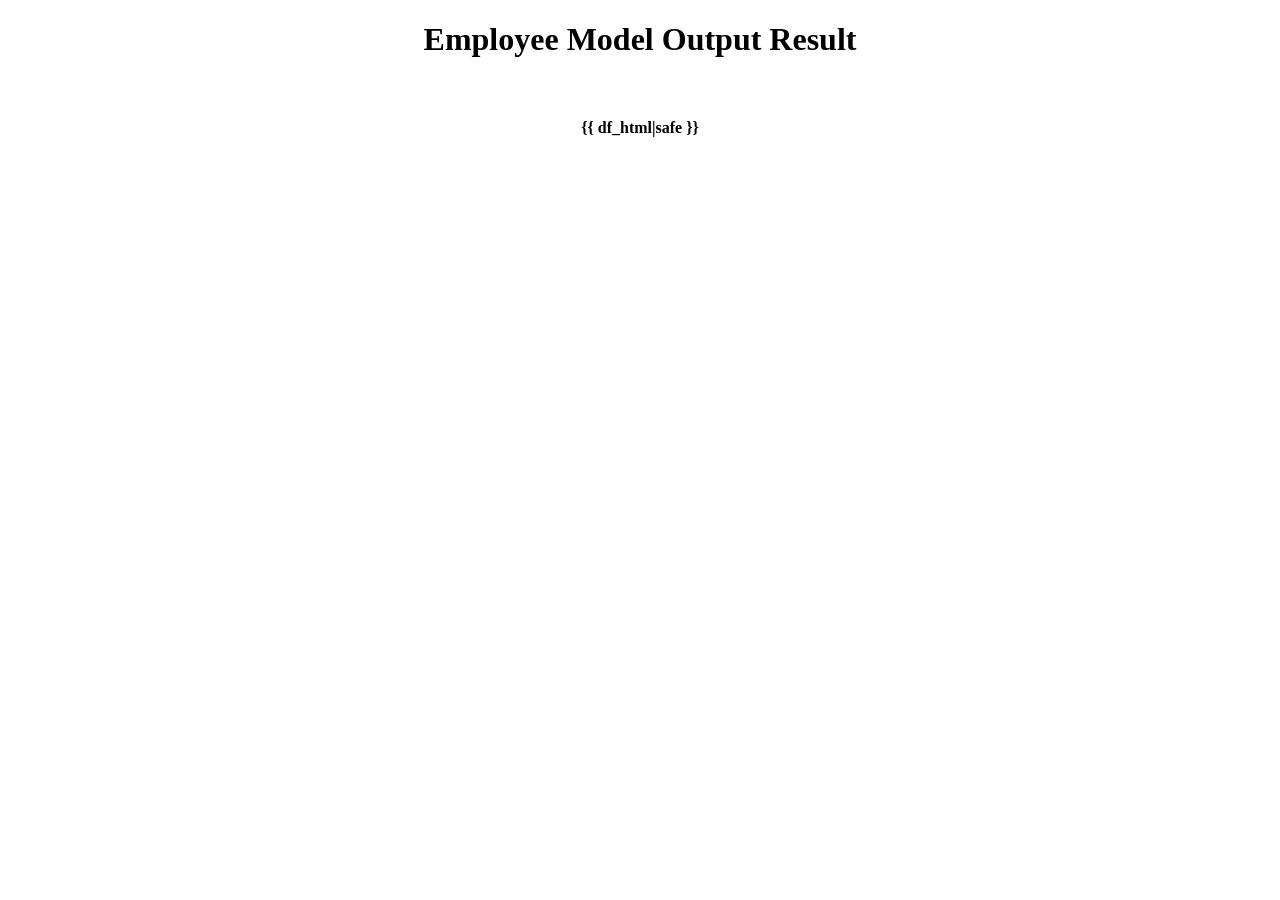
<file: sentimental_analysis/employee_feedback/templates/model.html>
<!DOCTYPE html>
<html lang="en">
<head>
    <meta charset="UTF-8">
    <title>Model Output</title>
</head>
<body>
    <div class="header">
        <center>
      <h1>Employee Model Output Result</h1>
            <br>
            <h4>{{ df_html|safe }}</h4>
        </center>
    </div>
</body>
</html>
</file>
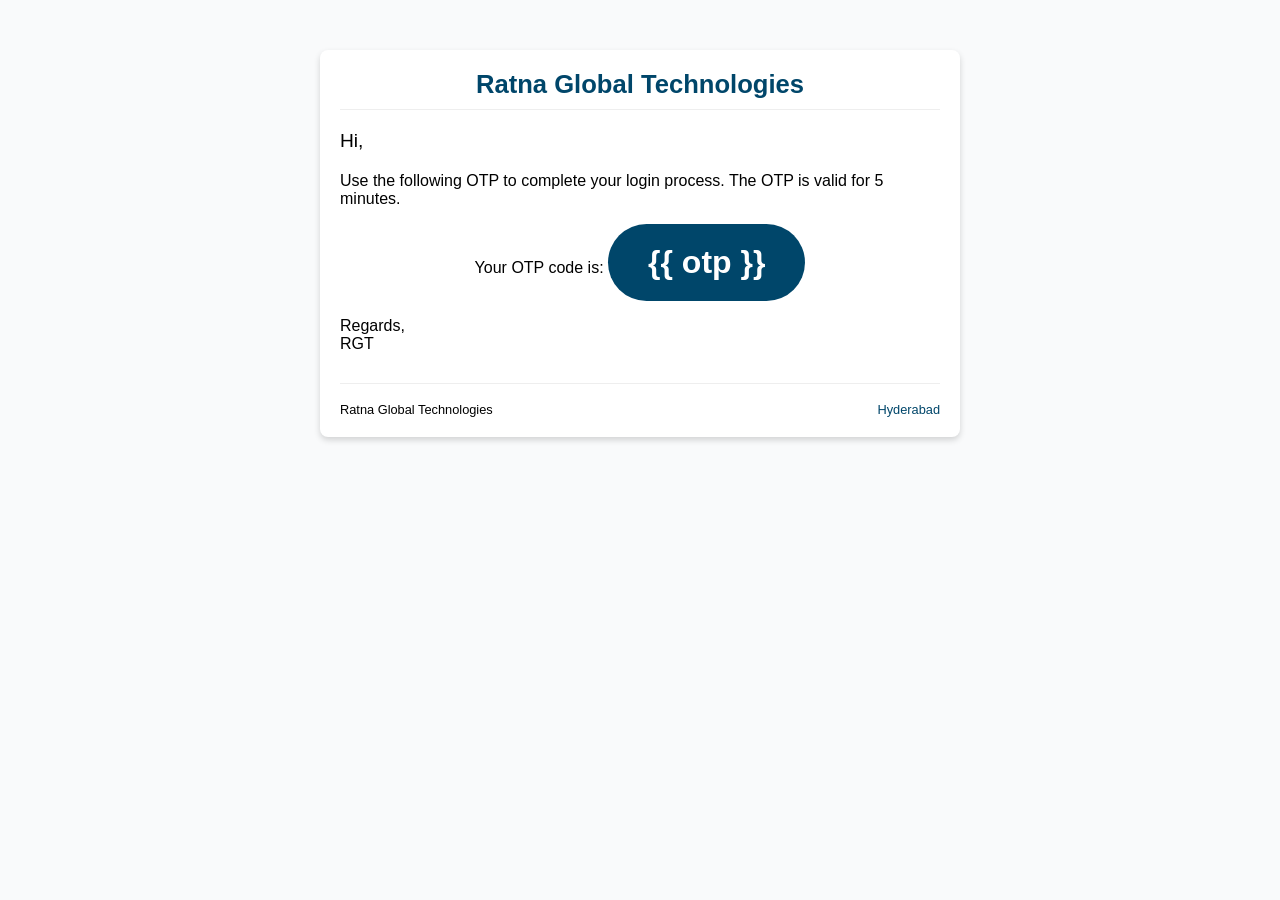
<file: sentimental_analysis/employee_feedback/templates/otp_email_template.html>
<!DOCTYPE html>
<html>
<head>
	<meta charset="UTF-8">
	<meta name="viewport" content="width=device-width, initial-scale=1.0">
	<title>Ratna Global Technologies - OTP for login</title>
	<style>
		/* Define CSS styles for your email */
		body {
			font-family: 'Roboto', sans-serif;
			background-color: #F9FAFB;
		}
		.container {
			margin: 50px auto;
			width: 90%;
			max-width: 600px;
			padding: 20px;
			background-color: #FFFFFF;
			box-shadow: 0px 3px 6px rgba(0, 0, 0, 0.16);
			border-radius: 8px;
			overflow: hidden;
			animation: slide-in 0.5s ease-out forwards;
		}
		.header {
			display: flex;
			justify-content: center;
			align-items: center;
			margin-bottom: 20px;
			padding-bottom: 10px;
			border-bottom: 1px solid #eee;
			animation: fade-in 1s ease-out forwards;
		}
		.logo {
			font-size: 1.6em;
			color: #00466a;
			text-decoration: none;
			font-weight: 600;
		}
		.message {
			font-size: 1.2em;
			margin-bottom: 20px;
			font-weight: 500;
			animation: slide-up 1s ease-out forwards;
		}
		.otp {
			background-color: #00466a;
			margin: 0 auto;
			width: max-content;
			padding: 20px 40px;
			color: #FFFFFF;
			border-radius: 50px;
			display: inline-block;
			font-size: 2em;
			text-align: center;
			animation: slide-in 1s ease-out forwards;
		}
		.footer {
			display: flex;
			justify-content: space-between;
			align-items: center;
			margin-top: 30px;
			padding-top: 20px;
			border-top: 1px solid #eee;
			font-size: 0.8em;
			line-height: 1;
			font-weight: 300;
			animation: slide-up 1s ease-out forwards;
		}
		.footer p {
			margin: 0;
		}
		.footer p:last-child {
			color: #00466a;
			font-weight: 500;
			text-decoration: none;
			transition: all 0.3s ease-out;
		}
		.footer p:last-child:hover {
			color: #0077b6;
			cursor: pointer;
			text-decoration: underline;
		}
		/* Define animations */
		@keyframes slide-in {
			from {
				transform: translateY(-100%);
			}
			to {
				transform: translateY(0%);
			}
		}
		@keyframes slide-up {
			from {
				transform: translateY(100%);
			}
			to {
				transform: translateY(0%);
			}
		}
		@keyframes fade-in {
			from {
				opacity: 0;
			}
			to {
				opacity: 1;
			}
		}
	</style>
</head>
<body>
	<div class="container">
		<div class="header">
			<a href="https://ratnaglobaltech.com/" class="logo">Ratna Global Technologies</a>
		</div>
		<p class="message">Hi,</p>
		<p>Use the following OTP to complete your login process. The OTP is valid for 5 minutes.</p>
		<center>
			<label for='otp' class='otp-label'>Your OTP code is:</label>
			<h2 id="otp" class="otp" style="color: #FFFFFF;">{{ otp }}</h2>
		</center>
		<p>Regards,<br />RGT</p>
		<div class="footer">
			<p>Ratna Global Technologies</p>
			<p>Hyderabad</p>
		</div>
	</div>
</body>
</html>
</file>
